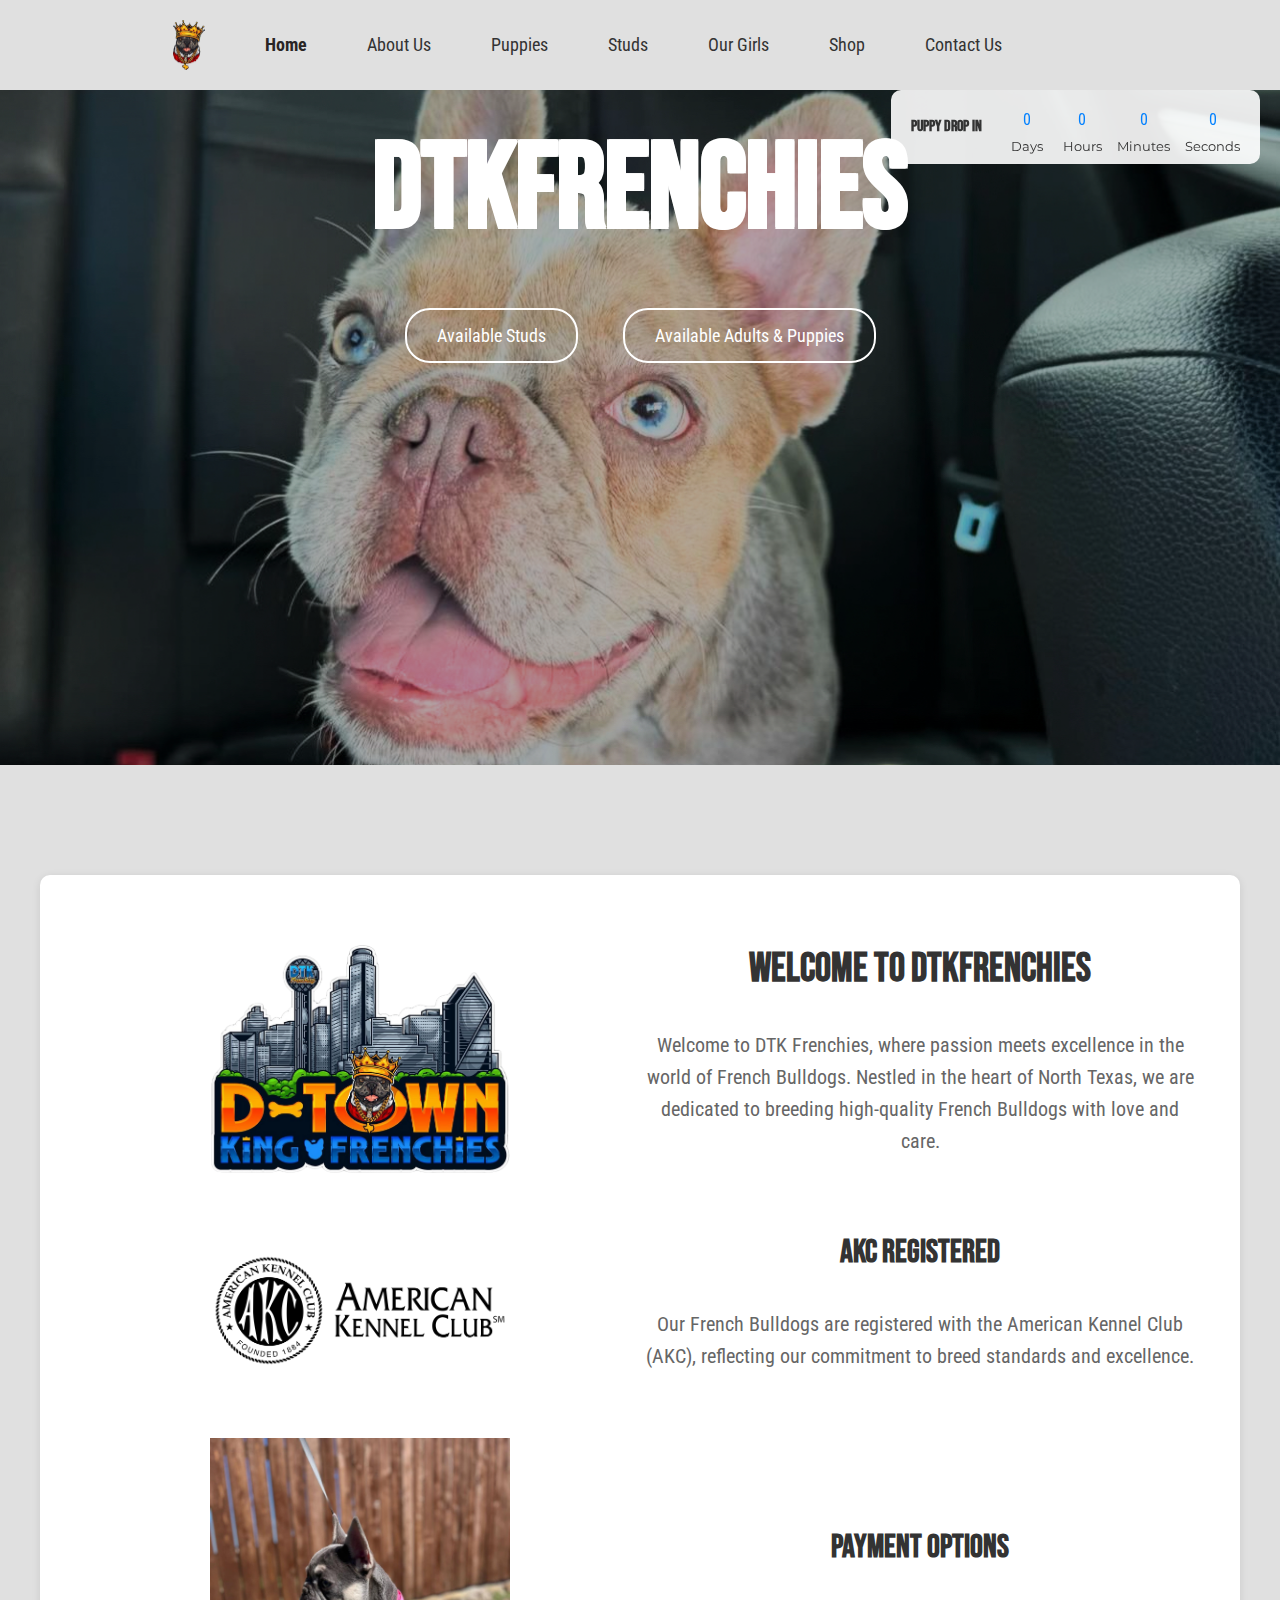
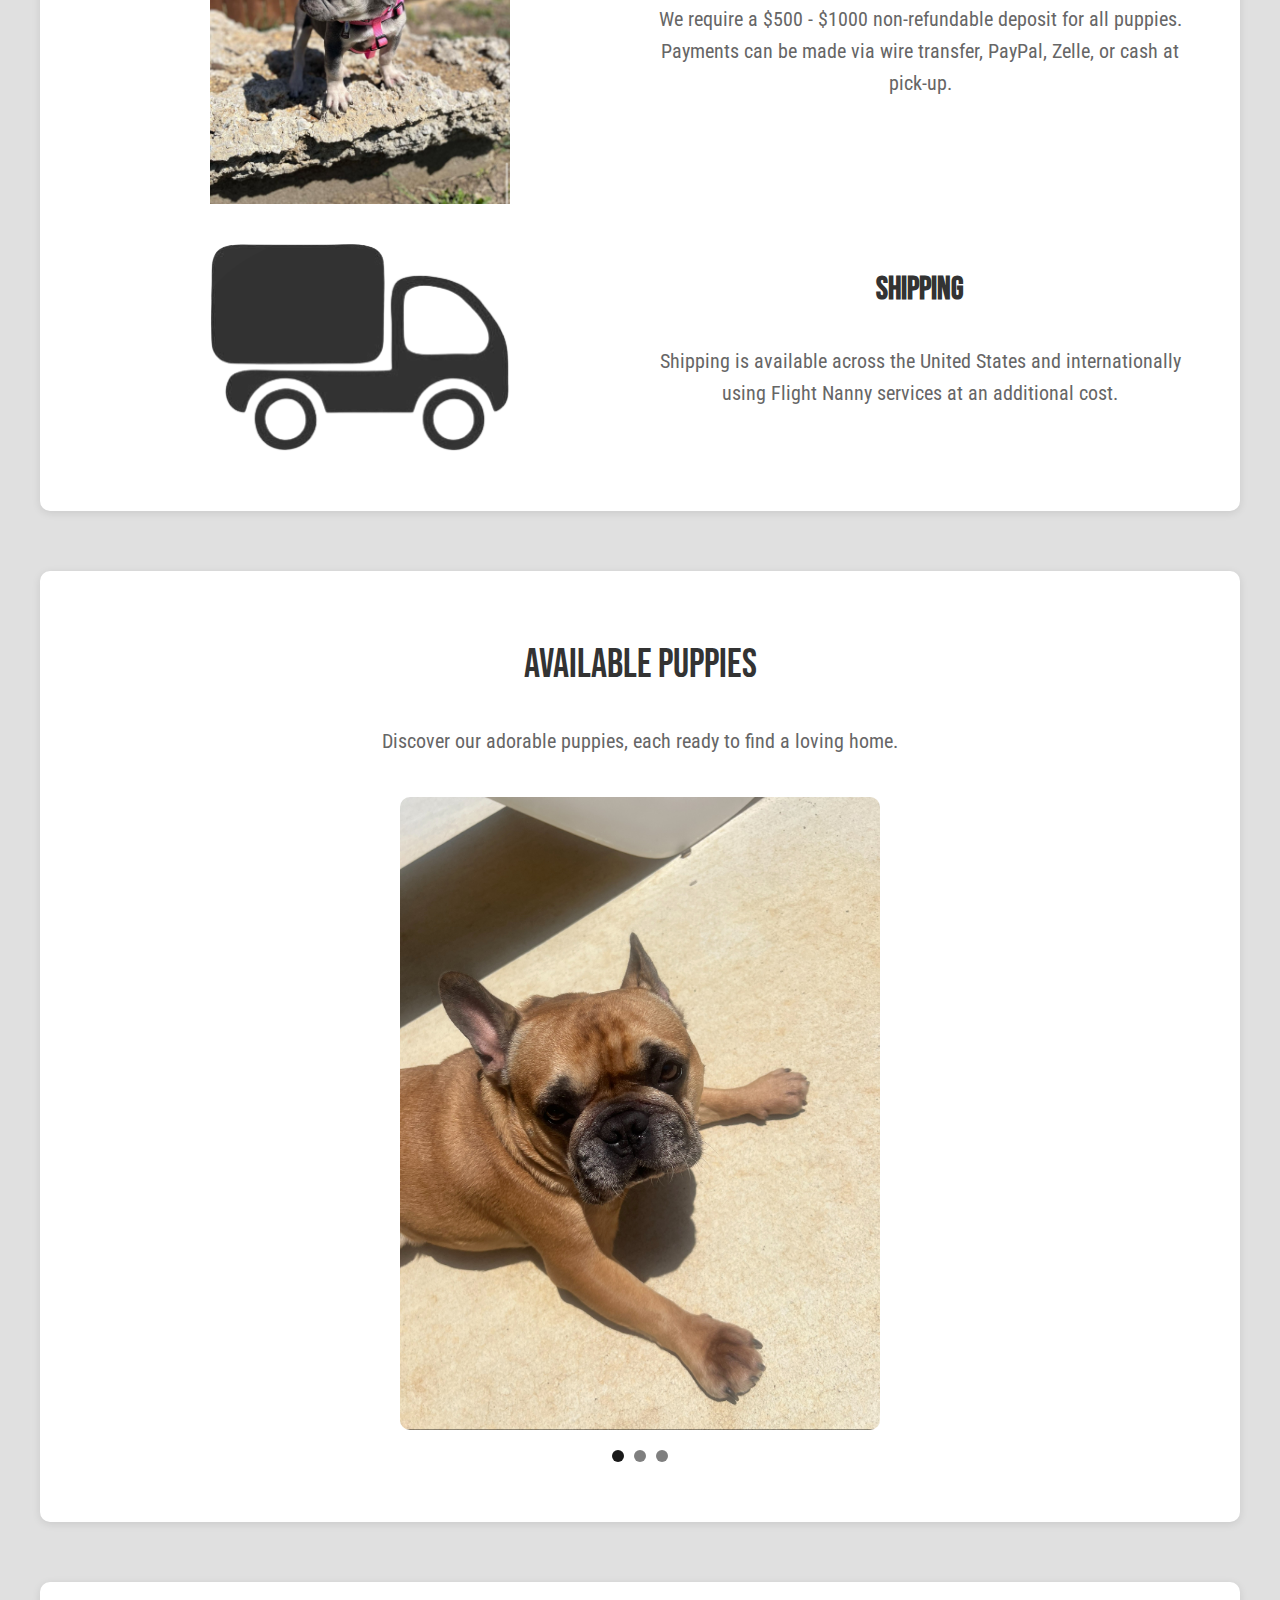
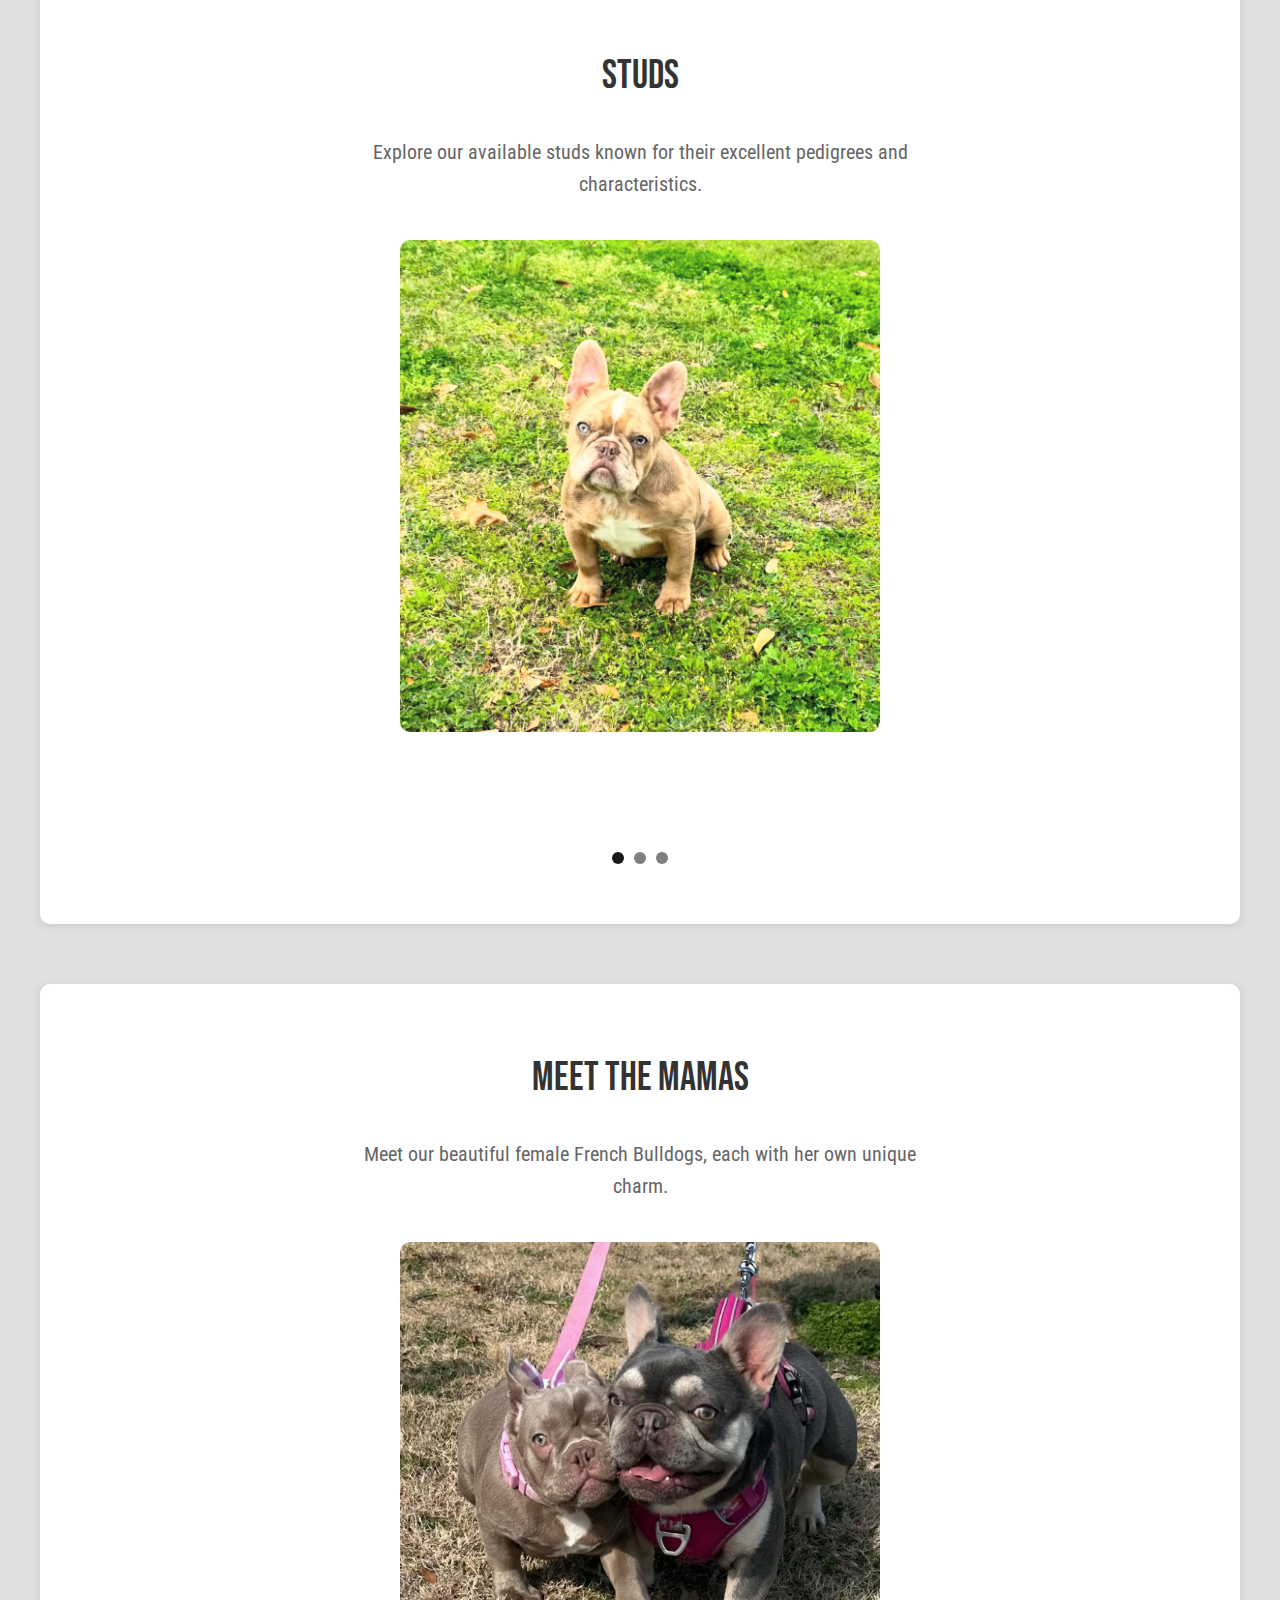
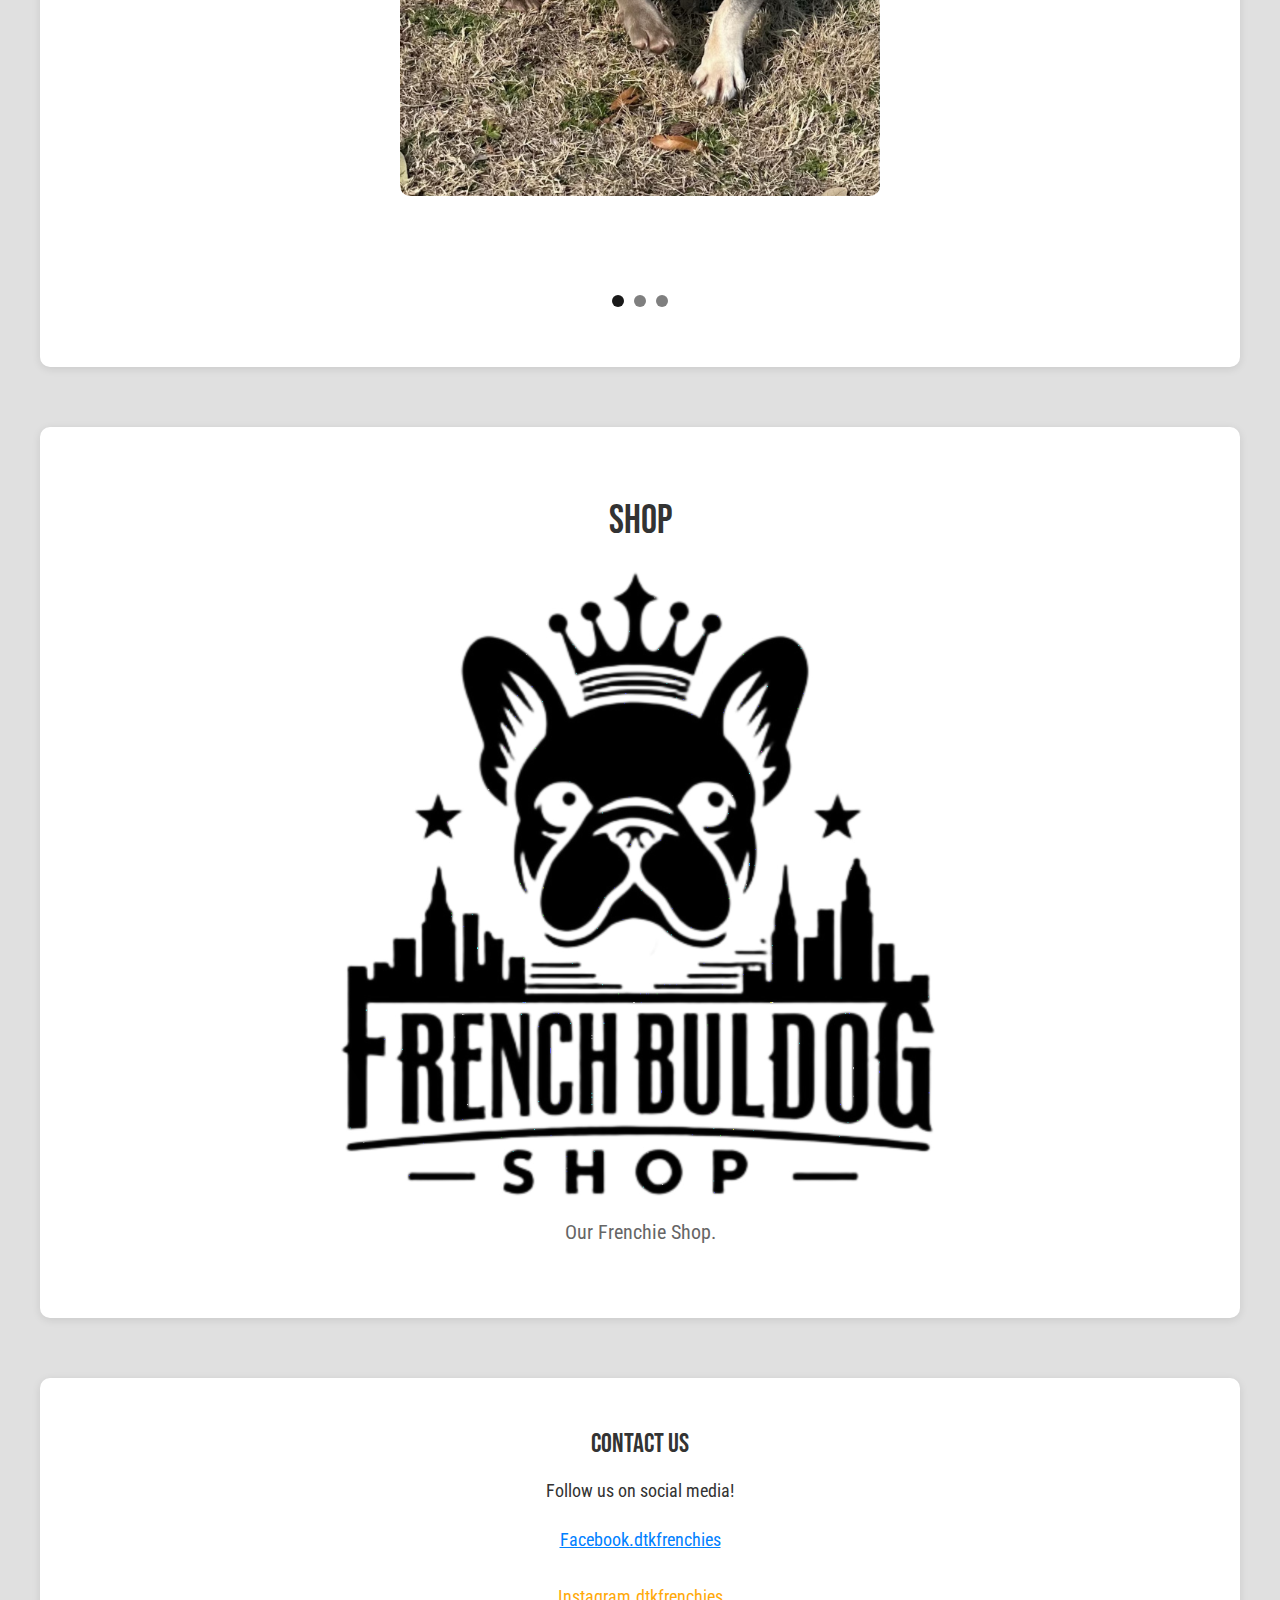
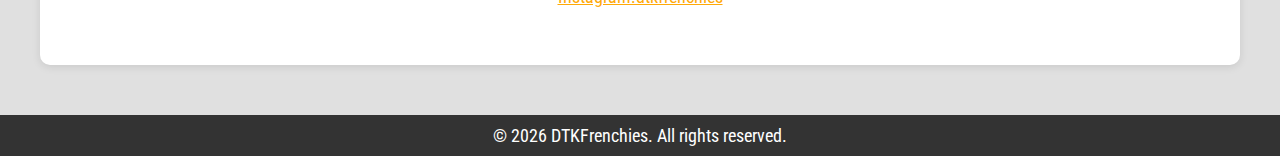
<file: index.html>
<!DOCTYPE html>
<html lang="en">
<head>
  <meta charset="UTF-8" />
  <meta name="viewport" content="width=device-width, initial-scale=1.0" />
  <title>DTKFrenchies</title>

  <!-- Fonts (faster font start) -->
  <link rel="preconnect" href="https://fonts.googleapis.com">
  <link rel="preconnect" href="https://fonts.gstatic.com" crossorigin>
  <link href="https://fonts.googleapis.com/css2?family=Bebas+Neue&family=Montserrat:wght@400;700&family=Roboto+Condensed:wght@400;700&display=swap" rel="stylesheet">

  <!-- Site CSS (BLOCKING – prevents unstyled flash) -->
  <link rel="stylesheet" href="styles.css">

  <!-- Your JS (unchanged) -->
  <script defer src="scripts.js"></script>
</head>
<body>
  <!-- Hero Section -->
  <header class="hero-section">
    <div class="overlay"></div>
    <h1 class="gradient-text">DTKFrenchies</h1>
    <div class="hero-content">
      <a href="studs.html" class="hero-button">Available Studs</a>
      <a href="puppies.html" class="hero-button">Available Adults & Puppies</a>
    </div>
  </header>

  <!-- Fixed Navbar -->
  <nav id="navbar">
    <div class="container">
      <!-- hamburger state -->
      <input type="checkbox" id="nav-toggle" class="nav-toggle" />
      <label for="nav-toggle" class="hamburger" aria-label="Toggle menu" aria-controls="primary-menu">
        <span class="line line--top"></span>
        <span class="line line--middle"></span>
        <span class="line line--bottom"></span>
      </label>

      <ul class="nav-menu" id="primary-menu">
        <li>
          <img src="navbarlogo.png" alt="DTKFrenchies Logo" class="nav-logo">
          <img src="navlogohead.png" alt="Bone Logo" class="nav-small-logo nav-logo-bone">
        </li>
        <li><a href="/index.html" id="home-link">Home</a></li>
        <li><a href="#about-us" id="about-link">About Us</a></li>
        <li><a href="/puppies.html" id="puppies-link">Puppies</a></li>
        <li><a href="/studs.html" id="studs-link">Studs</a></li>
        <li><a href="/ourgirls.html" id="girls-link">Our Girls</a></li>
        <li><a href="/shop.html" id="shop-link">Shop</a></li>
        <li><a href="/contact.html" id="contact-link">Contact Us</a></li>
        <img src="navlogobone.png" alt="Head Logo" class="nav-small-logo nav-logo-head">
      </ul>
    </div>

    <!-- Countdown -->
    <div class="navbar-countdown" id="navbar-countdown">
      <h3>Puppy Drop In</h3>
      <div class="countdown" id="navbar-countdown-timer">
        <div class="time"><span id="days-navbar">0</span><div class="label">Days</div></div>
        <div class="time"><span id="hours-navbar">0</span><div class="label">Hours</div></div>
        <div class="time"><span id="minutes-navbar">0</span><div class="label">Minutes</div></div>
        <div class="time"><span id="seconds-navbar">0</span><div class="label">Seconds</div></div>
      </div>
    </div>
  </nav>

  <main>
    <!-- About Us -->
    <section id="about-us" class="grey-background">
      <div class="container white-background section-padding">
        <div class="about-container">
          <div class="about-logo-container">
            <img src="logoclear.png" alt="DTKFrenchies Logo" class="about-logo">
          </div>
          <div class="about-content">
            <h2>Welcome to DTKFrenchies</h2>
            <p>Welcome to DTK Frenchies, where passion meets excellence in the world of French Bulldogs. Nestled in the heart of North Texas, we are dedicated to breeding high-quality French Bulldogs with love and care.</p>
          </div>
        </div>

        <div class="section-container">
          <div class="section-image">
            <img src="AKClogo.PNG" alt="AKC Logo" class="akc-logo">
          </div>
          <div class="section-content">
            <h3>AKC Registered</h3>
            <p>Our French Bulldogs are registered with the American Kennel Club (AKC), reflecting our commitment to breed standards and excellence.</p>
          </div>
        </div>

        <div class="section-container">
          <div class="section-image">
            <img src="asset1.jpg" alt="Payment Methods" class="payment-logo">
          </div>
          <div class="section-content">
            <h3>Payment Options</h3>
            <p>We require a $500 - $1000 non-refundable deposit for all puppies. Payments can be made via wire transfer, PayPal, Zelle, or cash at pick-up.</p>
          </div>
        </div>

        <div class="section-container">
          <div class="section-image">
            <img src="shipping2logo.png" alt="Shipping Logo" class="shipping-logo">
          </div>
          <div class="section-content">
            <h3>Shipping</h3>
            <p>Shipping is available across the United States and internationally using Flight Nanny services at an additional cost.</p>
          </div>
        </div>
      </div>
    </section>

    <!-- Puppies Section -->
    <section id="puppies" class="grey-background">
      <div class="container white-background section-padding">
        <div class="section-content">
          <h2><a href="puppies.html" class="heading-link">AVAILABLE PUPPIES</a></h2>
          <p>Discover our adorable puppies, each ready to find a loving home.</p>
          <div class="carousel-container">
            <div class="carousel">
              <div class="carousel-track-container">
                <ul class="carousel-track">
                  <li class="carousel-slide current-slide"><img src="cashyboy.jpg" alt="Stud 1"></li>
                  <li class="carousel-slide"><img src="cashyboy.jpg" alt="Stud 2"></li>
                  <li class="carousel-slide"><img src="cashyboy.jpg" alt="Stud 3"></li>
                </ul>
              </div>
            </div>
            <div class="carousel-nav">
              <button class="carousel-indicator current-slide"></button>
              <button class="carousel-indicator"></button>
              <button class="carousel-indicator"></button>
            </div>
          </div>
        </div>
      </div>
    </section>

    <!-- Studs Section -->
    <section id="studs" class="grey-background">
      <div class="container white-background section-padding">
        <div class="section-content">
          <h2><a href="studs.html" class="heading-link">Studs</a></h2>
          <p>Explore our available studs known for their excellent pedigrees and characteristics.</p>
          <div class="carousel-container">
            <div class="carousel">
              <div class="carousel-track-container">
                <ul class="carousel-track">
                  <li class="carousel-slide current-slide"><img src="asset2.jpg" alt="Puppy 1"></li>
                  <li class="carousel-slide"><img src="asset3.jpg" alt="Puppy 2"></li>
                  <li class="carousel-slide"><img src="assetg.jpg" alt="Puppy 3"></li>
                </ul>
              </div>
            </div>
            <div class="carousel-nav">
              <button class="carousel-indicator current-slide"></button>
              <button class="carousel-indicator"></button>
              <button class="carousel-indicator"></button>
            </div>
          </div>
        </div>
      </div>
    </section>

    <!-- Our Girls Section -->
    <section id="girldogs" class="grey-background">
      <div class="container white-background section-padding">
        <div class="section-content">
          <h2><a href="ourgirls.html" class="heading-link">Meet the Mamas</a></h2>
          <p>Meet our beautiful female French Bulldogs, each with her own unique charm.</p>
          <div class="carousel-container">
            <div class="carousel">
              <div class="carousel-track-container">
                <ul class="carousel-track">
                  <li class="carousel-slide current-slide"><img src="assetg.jpg" alt="Girl 1"></li>
                  <li class="carousel-slide"><img src="cashyboy.jpg" alt="Girl 2"></li>
                  <li class="carousel-slide"><img src="asset1.jpg" alt="Girl 3"></li>
                </ul>
              </div>
            </div>
            <div class="carousel-nav">
              <button class="carousel-indicator current-slide"></button>
              <button class="carousel-indicator"></button>
              <button class="carousel-indicator"></button>
            </div>
          </div>
        </div>
      </div>
    </section>

    <!-- Shop Section -->
    <section id="shop" class="grey-background">
      <div class="container white-background section-padding">
        <div class="section-content">
          <h2><a href="shop.html" class="heading-link">SHOP</a></h2>
          <img src="shoplogo.png" alt="Frenchies Shop" class="logo">
          <p>Our Frenchie Shop.</p>
        </div>
      </div>
    </section>

    <!-- Contact Section -->
    <section id="contact" class="grey-background">
      <div class="container white-background section-padding" style="text-align: center;">
        <h2><a href="contact.html" class="heading-link">Contact Us</a></h2>
        <p>Follow us on social media!</p>
        <a href="https://facebook.com/mario.bautista.446137" style="display: inline-block; margin: 8px; color: #0080ff;">Facebook.dtkfrenchies</a><br>
        <a href="https://instagram.com/dtkfrenchies" style="display: inline-block; margin: 8px; color: #ffa908;">Instagram.dtkfrenchies</a>
      </div>
    </section>
  </main>

  <footer>
    <p>&copy; <span id="year">2025</span> DTKFrenchies. All rights reserved.</p>
  </footer>
</body>
</html>
</file>
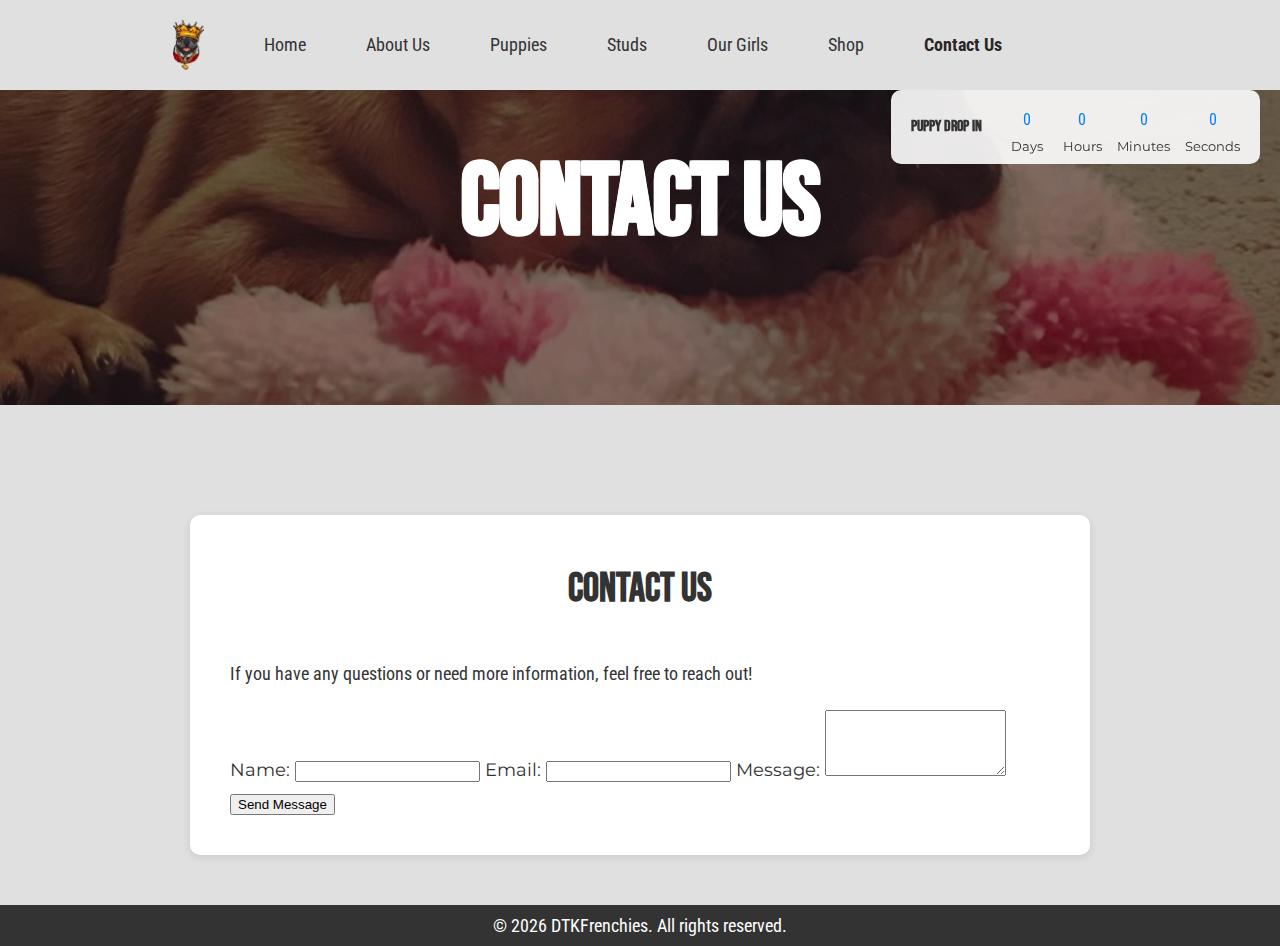
<file: contact.html>
<!DOCTYPE html>
<html lang="en">
<head>
  <meta charset="UTF-8" />
  <meta name="viewport" content="width=device-width, initial-scale=1.0"/>
  <title>Contact Us • DTKFrenchies</title>

  <!-- Fonts -->
  <link rel="preconnect" href="https://fonts.googleapis.com">
  <link rel="preconnect" href="https://fonts.gstatic.com" crossorigin>
  <link href="https://fonts.googleapis.com/css2?family=Bebas+Neue&family=Montserrat:wght@400;700&family=Roboto+Condensed:wght@400;700&display=swap" rel="stylesheet">

  <!-- Site CSS (BLOCKING) -->
  <link rel="stylesheet" href="styles.css" />

  <!-- JS -->
  <script defer src="scripts.js"></script>
</head>
<body>
  <!-- Hero -->
  <header class="puppy-hero-section">
    <div class="puppy-overlay"></div>
    <h1 class="puppy-gradient-text">Contact Us</h1>
  </header>

  <!-- Fixed Navbar -->
  <nav id="navbar">
    <div class="container">
      <input type="checkbox" id="nav-toggle" class="nav-toggle" />
      <label for="nav-toggle" class="hamburger" aria-label="Toggle menu" aria-controls="primary-menu">
        <span class="line line--top"></span>
        <span class="line line--middle"></span>
        <span class="line line--bottom"></span>
      </label>

      <ul class="nav-menu" id="primary-menu">
        <li>
          <img src="navbarlogo.png" alt="DTKFrenchies Logo" class="nav-logo">
          <img src="navlogohead.png" alt="Bone Logo" class="nav-small-logo nav-logo-bone">
        </li>
        <li><a href="/index.html" id="home-link">Home</a></li>
        <li><a href="/index.html#about-us" id="about-link">About Us</a></li>
        <li><a href="/puppies.html" id="puppies-link">Puppies</a></li>
        <li><a href="/studs.html" id="studs-link">Studs</a></li>
        <li><a href="/ourgirls.html" id="girls-link">Our Girls</a></li>
        <li><a href="/shop.html" id="shop-link">Shop</a></li>
        <li><a href="/contact.html" id="contact-link">Contact Us</a></li>
        <img src="navlogobone.png" alt="Head Logo" class="nav-small-logo nav-logo-head">
      </ul>
    </div>

    <!-- Countdown -->
    <div class="navbar-countdown" id="navbar-countdown">
      <h3>Puppy Drop In</h3>
      <div class="countdown" id="navbar-countdown-timer">
        <div class="time">
          <span id="days-navbar">0</span>
          <div class="label">Days</div>
        </div>
        <div class="time">
          <span id="hours-navbar">0</span>
          <div class="label">Hours</div>
        </div>
        <div class="time">
          <span id="minutes-navbar">0</span>
          <div class="label">Minutes</div>
        </div>
        <div class="time">
          <span id="seconds-navbar">0</span>
          <div class="label">Seconds</div>
        </div>
      </div>
    </div>
  </nav>

  <!-- Page Content -->
  <main>
    <section id="contact-section" class="grey-background">
      <div class="container white-background section-padding" style="max-width: 900px;">
        <h2 class="available-heading">Contact Us</h2>
        <p>If you have any questions or need more information, feel free to reach out!</p>

        <form id="contact-form" method="post" action="contact-form-handler.php" style="margin-top: 16px;">
          <label for="name">Name:</label>
          <input type="text" id="name" name="name" required>

          <label for="email">Email:</label>
          <input type="email" id="email" name="email" required>

          <label for="message">Message:</label>
          <textarea id="message" name="message" rows="4" required></textarea>

          <!-- reCAPTCHA placeholder -->
          <div class="g-recaptcha" data-sitekey="your-site-key"></div>

          <button type="submit" style="margin-top: 12px;">Send Message</button>
        </form>
      </div>
    </section>
  </main>

  <!-- Footer -->
  <footer>
    <p>&copy; <span id="year">2025</span> DTKFrenchies. All rights reserved.</p>
  </footer>
</body>
</html>
</file>
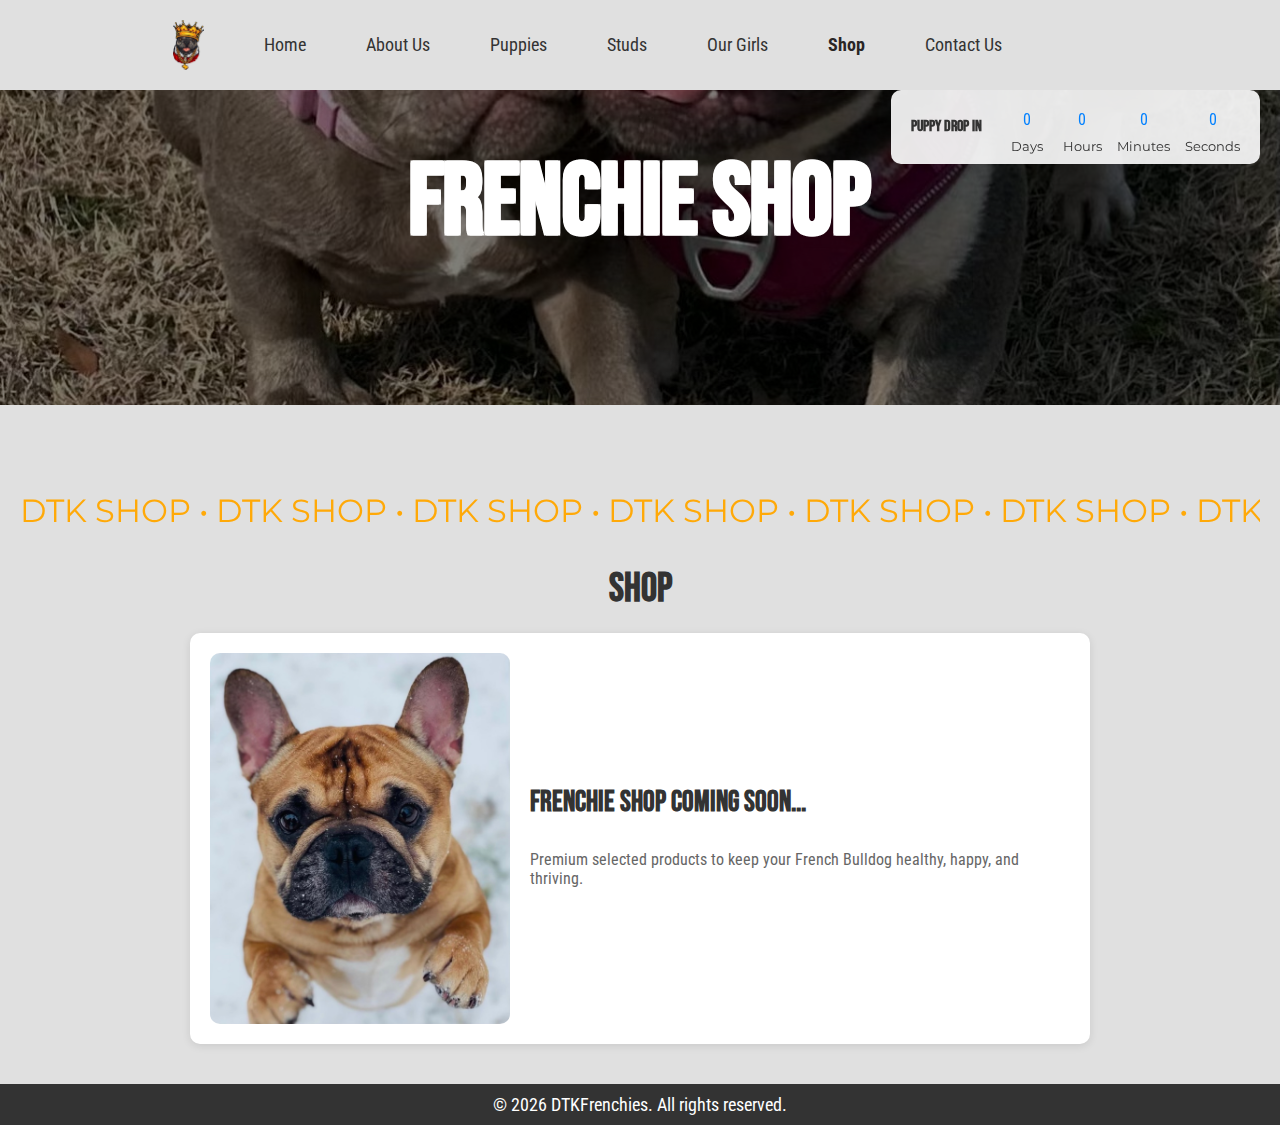
<file: shop.html>
<!DOCTYPE html>
<html lang="en">
<head>
  <meta charset="UTF-8"/>
  <meta name="viewport" content="width=device-width, initial-scale=1.0"/>
  <title>Shop</title>

  <!-- Fonts -->
  <link rel="preconnect" href="https://fonts.googleapis.com">
  <link rel="preconnect" href="https://fonts.gstatic.com" crossorigin>
  <link href="https://fonts.googleapis.com/css2?family=Bebas+Neue&family=Montserrat:wght@400;700&family=Roboto+Condensed:wght@400;700&display=swap" rel="stylesheet">

  <!-- Site CSS (BLOCKING) -->
  <link rel="stylesheet" href="styles.css">

  <!-- Page-only: keep cards narrow like Puppies -->
  <style>
    .list-page .available-heading,
    .list-page .puppy-card { max-width: 900px; margin: 20px auto; }
    .list-page .available-heading { margin: 30px auto 10px; padding: 0 16px; }
    .puppy-card { box-sizing: border-box; }
    .puppy-card .puppy-image { width: 100%; height: auto; display: block; }
  </style>

  <!-- JS -->
  <script defer src="scripts.js"></script>
</head>
<body>
  <!-- Hero -->
  <header class="shop-hero-section">
    <div class="girls-overlay"></div>
    <h1 class="shop-gradient-text"> FRENCHIE SHOP</h1>
  </header>

  <!-- Fixed Navbar -->
  <nav id="navbar">
    <div class="container">
      <input type="checkbox" id="nav-toggle" class="nav-toggle" />
      <label for="nav-toggle" class="hamburger" aria-label="Toggle menu" aria-controls="primary-menu">
        <span class="line line--top"></span>
        <span class="line line--middle"></span>
        <span class="line line--bottom"></span>
      </label>

      <ul class="nav-menu" id="primary-menu">
        <li>
          <img src="navbarlogo.png" alt="DTKFrenchies Logo" class="nav-logo">
          <img src="navlogohead.png" alt="Bone Logo" class="nav-small-logo nav-logo-bone">
        </li>
        <li><a href="/index.html" id="home-link">Home</a></li>
        <li><a href="/index.html#about-us" id="about-link">About Us</a></li>
        <li><a href="/puppies.html" id="puppies-link">Puppies</a></li>
        <li><a href="/studs.html" id="studs-link">Studs</a></li>
        <li><a href="/ourgirls.html" id="girls-link">Our Girls</a></li>
        <li><a href="/shop.html" id="shop-link">Shop</a></li>
        <li><a href="/contact.html" id="contact-link">Contact Us</a></li>
        <img src="navlogobone.png" alt="Head Logo" class="nav-small-logo nav-logo-head">
      </ul>
    </div>

    <div class="navbar-countdown" id="navbar-countdown">
      <h3>Puppy Drop In</h3>
      <div class="countdown" id="navbar-countdown-timer">
        <div class="time"><span id="days-navbar">0</span><div class="label">Days</div></div>
        <div class="time"><span id="hours-navbar">0</span><div class="label">Hours</div></div>
        <div class="time"><span id="minutes-navbar">0</span><div class="label">Minutes</div></div>
        <div class="time"><span id="seconds-navbar">0</span><div class="label">Seconds</div></div>
      </div>
    </div>
  </nav>

  <main class="list-page">
    <!-- Marquee -->
    <div class="scrolling-text-container">
      <div class="scrolling-text-wrapper">
        <div class="scrolling-text">
          DTK SHOP • DTK SHOP • DTK SHOP • DTK SHOP • DTK SHOP • DTK SHOP • DTK SHOP • DTK SHOP • DTK SHOP • DTK SHOP • DTK SHOP • DTK SHOP •
        </div>
        <div class="scrolling-text">
          DTK SHOP • DTK SHOP • DTK SHOP • DTK SHOP • DTK SHOP • DTK SHOP • DTK SHOP • DTK SHOP • DTK SHOP • DTK SHOP • DTK SHOP • DTK SHOP •
        </div>
      </div>
    </div>

    <h2 class="available-heading">SHOP</h2>

    <!-- Cards -->
    <div class="puppy-card">
      <img src="puppybannerp.jpg" alt="Frenchie Kennels" class="puppy-image">
      <div class="puppy-info">
        <h3>Frenchie Shop Coming Soon...</h3>
        <p>Premium selected products to keep your French Bulldog healthy, happy, and thriving.</p>
      </div>
    </div>
  </main>

  <footer>
    <p>&copy; <span id="year">2025</span> DTKFrenchies. All rights reserved.</p>
  </footer>
</body>
</html>
</file>
<file: styles.css>
/**********************************************/
/*  0) RESET + iPHONE SAFE-AREA               */
/**********************************************/
*,
*::before,
*::after { box-sizing: border-box; }

html, body {
  max-width: 100%;
  overflow-x: hidden;               /* kill subtle side-scroll on mobile */
}

@supports (padding: env(safe-area-inset-top)) {
  body {
    padding-left: env(safe-area-inset-left);
    padding-right: env(safe-area-inset-right);
  }
}

/**********************************************/
/*  1) GLOBAL & BASE STYLES                   */
/**********************************************/

/* Apply new fonts and basic resets */
body {
    font-family: 'Montserrat', sans-serif;
    margin: 0;
    padding: 0;
    background-color: #e0e0e0;
    color: #333;
}

h1, h2, h3, h4, h5, h6 {
    font-family: 'Bebas Neue', sans-serif;
    font-weight: 700;
    margin: 0;
    padding: 10px 0;
    color: #333;
}

p, a, li, span {
    font-family: 'Roboto Condensed', sans-serif;
    font-weight: 400;
    margin: 0;
    padding: 10px 0;
    color: #333;
}

.heading-link {
    text-decoration: none;
    color: inherit;
    font-family: inherit;
}


/**********************************************/
/*  2) TYPOGRAPHY & UTILITY CLASSES           */
/**********************************************/

/* Gradient text styles */
.gradient-text {
    font-size: 100px;
    font-weight: 700;
    background: linear-gradient(90deg, #ffa908, #ff7403de, blue);
    -webkit-background-clip: text;
    background-clip: text;
    -webkit-text-fill-color: transparent;
    text-align: center;
    margin: 130px 0 20px 0;
    position: relative;
    z-index: 2;
    text-shadow:
        -1px -1px 0 #fff,
        1px -1px 0 #fff,
        -1px 1px 0 #fff,
        1px 1px 0 #fff;
}

/* Common background sections */
.grey-background {
    background-color: #e0e0e0;
    padding: 30px 0;
}

.white-background {
    background-color: #fff;
    box-shadow: 0 2px 8px rgba(0, 0, 0, 0.1);
    border-radius: 10px;
    padding: 20px;
    margin-bottom: 30px;
    max-width: 1200px;
    margin: 0 auto;
}

.section-padding {
    padding: 40px;
}


/**********************************************/
/*  3) NAVIGATION STYLES                      */
/**********************************************/

nav {
    background: #e0e0e0;
    color: #333;
    width: 100%;
    z-index: 1000;
    transition: top 0.3s, padding 0.3s;
    position: fixed;
    top: 0;
    padding: 10px 0;
    display: flex;
    justify-content: center;
    align-items: center;
}

nav.shrink {
    padding: 1px 0; /* Adjust padding as needed */
    background-color: #e0e0e0; /* Ensure background color doesn't change */
}

nav .container {
    display: flex;
    justify-content: space-between;
    align-items: center;
    width: 100%;
    max-width: 1200px;
    padding: 0 20px;
}

/* Logos in Nav */
nav .nav-logo {
    max-height: 50px;
    margin-right: 10px;
    transition: opacity 0.3s, transform 0.3s;
}

nav .nav-small-logo {
    max-height: 30px;
    margin: 0 5px;
    opacity: 0;
    transition: opacity 0.3s;
}

nav.shrink .nav-logo {
    opacity: 0;
}

nav.shrink .nav-small-logo {
    opacity: 1;
}

nav .nav-small-logo.nav-logo-bone {
    order: -1;
    margin-right: -31px;
}

/* Menu toggle (mobile) */
nav .menu-toggle {
    display: none;
    font-size: 30px;
    color: #333;
    cursor: pointer;
}

/* Nav Menu Items */
nav .nav-menu {
    list-style: none;
    margin: 0;
    padding: 0;
    display: flex;
    justify-content: center;
    align-items: center;
    flex: 1;
    gap: 20px;
    text-align: center;
}

nav .nav-menu li {
    margin: 0 10px;
    display: flex;
    align-items: center;
    position: relative;
}

nav .nav-menu li a {
    color: #333;
    text-decoration: none;
    padding: 5px 10px;
    transition: color 0.3s;
    position: relative; /* Required for underline */
}

/* Add styles for the active page */
nav .nav-menu li a.active {
    font-weight: bold;
    color: #292525; 
}

/* Underline effect on hover */
nav .nav-menu li a::after {
    content: '';
    position: absolute;
    left: 50%; /* Center the underline */
    bottom: 0;
    transform: translateX(-50%);
    width: 0;
    height: 2px;
    background-color: transparent;
    transition: width 0.3s, background-color 0.3s;
}

nav .nav-menu li a:hover::after {
    width: 100%;
    background-color: inherit; 
}

nav .nav-menu li a:hover {
    color: #fff; 
}

/* Blue highlight for items 1-5 */
nav .nav-menu li:nth-child(1) a:hover::after,
nav .nav-menu li:nth-child(2) a:hover::after,
nav .nav-menu li:nth-child(3) a:hover::after,
nav .nav-menu li:nth-child(4) a:hover::after,
nav .nav-menu li:nth-child(5) a:hover::after {
    background-color: blue;
}

/* Orange highlight for items 6-8 */
nav .nav-menu li:nth-child(6) a:hover::after,
nav .nav-menu li:nth-child(7) a:hover::after,
nav .nav-menu li:nth-child(8) a:hover::after {
    background-color: orange;
}

/* Additional styling for nav-logo positioning and visibility */
nav .nav-menu li img.nav-logo {
    opacity: 1;
    transition: opacity 0.3s;
}

nav.shrink .nav-menu li img.nav-logo {
    opacity: 0; /* Hide the main logo on scroll */
}

nav .nav-menu li img.nav-logo-head {
    opacity: 0;
    transition: opacity 0.3s;
}

nav.shrink .nav-menu li img.nav-logo-head {
    opacity: 1; /* Show the head logo on scroll */
}

/* Adjust underline for first item ("Home") if needed */
nav .nav-menu li:nth-child(1) a::after {
    bottom: -2px;
}


/**********************************************/
/*  4) HERO SECTIONS (MAIN, PUPPIES, STUDS,   */
/*     GIRLS, SHOP, ETC.)                     */
/**********************************************/

/* Main Hero */
.hero-section {
    background-image: url('asset3.jpg');
    background-repeat: no-repeat;
    background-size: cover;
    background-position: center;
    color: #fff;
    text-align: center;
    padding: 100px 20px;
    position: relative;
    height: 85vh;
}

.hero-section .overlay {
    position: absolute;
    top: 0;
    left: 0;
    right: 0;
    bottom: 0;
    background: rgba(0, 0, 0, 0.3);
    z-index: 1;
}

.hero-content {
    max-width: 600px;
    margin: 0 auto;
    position: relative;
    z-index: 2;
}

.hero-button {
    display: inline-block;
    margin: 20px;
    padding: 15px 30px;
    background: transparent;
    color: #fff;
    text-decoration: none;
    border: 2px solid #fff;
    border-radius: 25px;
    font-size: 18px;
    transition: all 0.3s ease;
}
.hero-button:hover {
    background: #fff;
    color: #000;
}

/* Puppies Hero */
.puppy-hero-section {
    background-image: url('puppybanner2p.jpg');
    background-repeat: no-repeat;
    background-size: cover;
    background-position: center;
    color: #fff;
    text-align: center;
    height: 45vh;
    display: flex;
    align-items: center;
    justify-content: center;
    position: relative;
}

.puppy-hero-section .puppy-overlay {
    position: absolute;
    top: 0;
    left: 0;
    right: 0;
    bottom: 0;
    background: rgba(0, 0, 0, 0.5);
    z-index: 1;
}

.puppy-hero-section h1.puppy-gradient-text {
    z-index: 2;
    font-size: 100px;
    color: #fff;
    text-shadow:
        -1px -1px 0 #fff,
        1px -1px 0 #fff,
        -1px 1px 0 #fff,
        1px 1px 0 #fff;
}

/* Studs Hero */
.stud-hero-section {
    background-image: url('cashyboy\\ 2.jpg');
    background-repeat: no-repeat;
    background-size: cover;
    background-position: center;
    color: #fff;
    text-align: center;
    height: 45vh;
    display: flex;
    align-items: center;
    justify-content: center;
    position: relative;
}

.stud-hero-section .stud-overlay {
    position: absolute;
    top: 0;
    left: 0;
    right: 0;
    bottom: 0;
    background: rgba(0, 0, 0, 0.5);
    z-index: 1;
}

.stud-hero-section h1.stud-gradient-text {
    z-index: 2;
    font-size: 100px;
    color: #fff;
    text-shadow:
        -1px -1px 0 #fff,
        1px -1px 0 #fff,
        -1px 1px 0 #fff,
        1px 1px 0 #fff;
}

/* Girls Hero */
.girls-hero-section {
    background-image: url('asset2.jpg');
    background-repeat: no-repeat;
    background-size: cover;
    background-position: center;
    color: #fff;
    text-align: center;
    height: 45vh;
    display: flex;
    align-items: center;
    justify-content: center;
    position: relative;
}

.girls-hero-section .girls-overlay {
    position: absolute;
    top: 0;
    left: 0;
    right: 0;
    bottom: 0;
    background: rgba(0, 0, 0, 0.5);
    z-index: 1;
}

.girls-hero-section h1.girls-gradient-text {
    z-index: 2;
    font-size: 100px;
    color: #fff;
    text-shadow:
        -1px -1px 0 #fff,
        1px -1px 0 #fff,
        -1px 1px 0 #fff,
        1px 1px 0 #fff;
}

/* Shop Hero */
.shop-hero-section {
    background-image: url('assetg.jpg');
    background-repeat: no-repeat;
    background-size: cover;
    background-position: center;
    color: #fff;
    text-align: center;
    height: 45vh;
    display: flex;
    align-items: center;
    justify-content: center;
    position: relative;
}

.shop-hero-section .girls-overlay {
    position: absolute;
    top: 0;
    left: 0;
    right: 0;
    bottom: 0;
    background: rgba(0, 0, 0, 0.5);
    z-index: 1;
}

.shop-hero-section h1.shop-gradient-text {
    z-index: 2;
    font-size: 100px;
    color: #fff;
    text-shadow:
        -1px -1px 0 #fff,
        1px -1px 0 #fff,
        -1px 1px 0 #fff,
        1px 1px 0 #fff;
}


/**********************************************/
/*  5) COUNTDOWN TIMERS                       */
/**********************************************/

/* ------------------------------------------ */
/* A) NAVBAR COUNTDOWN (Light Background)     */
/* ------------------------------------------ */

.nav .container {
    position: relative;
    display: flex;
    justify-content: space-between;
    align-items: center;
    width: 100%;
    max-width: 1400px;
    margin: 0 auto;
    padding: 0 20px;
}

.nav-menu {
    display: flex;
    list-style: none;
    margin: 0;
    padding: 0;
    flex: 1;
    justify-content: center;
    position: relative;
}

.navbar-countdown {
    position: absolute;
    top: 100%;
    right: 20px;
    margin-top: 8px;
    display: flex;
    align-items: center;
    gap: 10px;
    color: #333;
    font-size: 14px;
    z-index: 1000;
    background: rgba(255, 255, 255, 0.9);
    padding: 10px 20px;
    border-radius: 10px;
    white-space: nowrap;
  }
  
  .navbar-countdown h3 {
    font-size: 1rem;
    margin-right: 15px;
  }
  
  .navbar-countdown .countdown {
    display: flex;
    align-items: center;
    gap: 15px;
  }
  
  .navbar-countdown .countdown .time {
    display: flex;
    flex-direction: column;
    align-items: center;
    min-width: 40px;
  }
  
  .navbar-countdown .countdown .time span {
    font-size: 1rem;
    color: #0080ff;
  }
  
  .navbar-countdown .countdown .time .label {
    font-size: 0.8rem;
    color: #333;
  }
  
  /* Medium screen tweaks */
  @media (max-width: 1024px) {
    .navbar-countdown {
      padding: 8px 15px;
    }
  
    .navbar-countdown h3 {
      font-size: 0.9rem;
      margin-right: 10px;
    }
  
    .navbar-countdown .countdown {
      gap: 10px;
    }
  
    .navbar-countdown .countdown .time span {
      font-size: 0.9rem;
    }
  }
  
  /* Mobile view - inside menu */
  @media (max-width: 768px) {
    .navbar-countdown {
      position: static;
      display: flex;
      flex-direction: column;
      align-items: center;
      margin: 20px auto 0;
      width: 90%;
      background: rgba(255, 255, 255, 0.9);
      padding: 15px;
      border-radius: 10px;
    }
  
    nav .menu-toggle {
      position: fixed;
      top: 20px;
      left: 50%;
      transform: translateX(-50%);
      z-index: 1001;
    }
  
    .nav-menu {
      flex-direction: column;
      padding-top: 60px;
      align-items: center;
    }
  }
  
/* ------------------------------------------ */
/* D) PUPPY PAGE COUNTDOWN (MIDDLE TIMER)     */
/* ------------------------------------------ */
.middle-timer {
    display: flex;
    justify-content: center;
    align-items: center;
    padding: 20px 0;
    background: #f0f0f0;
    border-radius: 10px;
    margin-bottom: 20px;
    margin-top: -14px;
}

.puppy-page-countdown {
    text-align: center;
}

.puppy-page-countdown h3 {
    font-size: 2rem;
    margin-bottom: 10px;
    color: #333;
}

.puppy-page-countdown .countdown {
    display: flex;
    gap: 20px;
    justify-content: center;
}

.puppy-page-countdown .countdown .time {
    display: flex;
    flex-direction: column;
    align-items: center;
}

.puppy-page-countdown .countdown .time span {
    font-size: 2rem;
    color: #0080ff;
}

.puppy-page-countdown .countdown .time .label {
    font-size: 1rem;
    color: #333;
}

/**********************************************/
/*  7) SECTION & LAYOUT STYLES               */
/**********************************************/

main {
    padding: 20px;
    margin-top: 60px;
}

/* Section container styles */
.about-container, .section-container, .shop-container {
    display: flex;
    align-items: center;
    justify-content: center;
    flex-wrap: wrap;
    text-align: center;
    margin: 0 auto;
}

.about-logo-container, .section-image {
    flex: 1;
    display: flex;
    justify-content: center;
    align-items: center;
}

.about-logo, .akc-logo, .payment-logo, .shipping-logo {
    max-width: 300px;
    width: 100%;
    height: auto;
    margin: 20px;
}

/* Section content styles */
.about-content, .section-content {
    flex: 1;
    max-width: 600px;
    text-align: center;
    margin: 20px auto;
}

.about-content h2, .section-content h2 {
    font-size: 2.5rem;
    color: #333;
    margin-bottom: 1rem;
}

.section-content h3 {
    font-size: 2rem;
    color: #333;
    margin-bottom: 1rem;
}

.about-content p, .section-content p {
    font-size: 1.25rem;
    color: #666;
    line-height: 1.6;
    margin-bottom: 1rem;
}


/**********************************************/
/*  8) CAROUSEL STYLES                        */
/**********************************************/

.carousel-container {
    display: flex;
    flex-direction: column;
    align-items: center;
    position: relative;
    max-width: 600px;
    margin: 20px auto;
    overflow: hidden;
    width: 100%;
}

.carousel {
    display: flex;
    align-items: center;
    width: 100%;
}

.carousel-track-container {
    overflow: hidden;
    width: 100%;
}

.carousel-track {
    display: flex;
    transition: transform 0.5s ease;
    padding: 0;
    margin: 0;
    list-style: none;
}

.carousel-slide {
    min-width: 100%;
    box-sizing: border-box;
}

.carousel-slide img {
    width: 100%;
    height: auto;
    display: block;
    border-radius: 10px;
}

.carousel-nav {
    display: flex;
    justify-content: center;
    margin-top: 10px;
}

.carousel-indicator {
    width: 12px;
    height: 12px;
    background-color: rgba(0, 0, 0, 0.5);
    border-radius: 50%;
    margin: 0 5px;
    border: none;
    cursor: pointer;
    transition: background-color 0.3s;
}

.carousel-indicator.current-slide {
    background-color: rgba(0, 0, 0, 0.9);
}


/**********************************************/
/*  9) SCROLLING TEXT                          */
/**********************************************/

.scrolling-text-container {
    width: 100%;
    overflow: hidden;
    background: #e0e0e0;
    position: relative;
    height: 50px;
    display: flex;
    align-items: center;
}

.scrolling-text-wrapper {
    display: flex;
    white-space: nowrap;
}

.scrolling-text {
    display: inline-block;
    font-size: 2rem;
    color: #ffa908;
    animation: scroll-left 10s linear infinite;
}


/**********************************************/
/* 10) SPECIFIC PAGE CONTENT (e.g. Puppies)   */
/**********************************************/

.available-heading {
    font-size: 2.5rem;
    margin-bottom: 30px;
    font-family: 'Bebas Neue', sans-serif;
    color: #333;
    text-align: center;
}

/* Puppy List Section */
.puppy-list {
    padding: 25px 20px;
    max-width: 1200px;
    margin: 0 auto;
    text-align: center;
}

.puppy-list h2 {
    font-size: 2.5rem;
    margin-bottom: 30px;
    font-family: 'Bebas Neue', sans-serif;
    color: #333;
}

.puppy-card {
    display: flex;
    align-items: center;
    justify-content: center;
    background: #fff;
    margin: 20px 0;
    padding: 20px;
    border-radius: 10px;
    box-shadow: 0 2px 8px rgba(0, 0, 0, 0.1);
    overflow: hidden;
}

.puppy-image {
    flex: 1;
    max-width: 300px;
    height: auto;
    border-radius: 10px;
}

.puppy-info {
    flex: 2;
    padding: 20px;
    text-align: left;
}

.puppy-info h3 {
    font-size: 1.8rem;
    color: #333;
    margin-bottom: 10px;
}

.puppy-info p {
    font-size: 1rem;
    color: #666;
    margin: 5px 0;
}


/**********************************************/
/* 11) SHOP CONTAINER                          */
/**********************************************/

.shop-container {
    text-align: center;
}

.logo {
    max-width: 100%;
    height: auto;
    cursor: pointer;
}


/* === Footer colors (force white text/links) === */
footer {
    background: #333;          /* keep your dark footer background */
    color: #fff !important;    /* make default footer text white */
    text-align: center;
  }
  
  footer p,
  footer a,
  footer span,
  footer li {
    color: #fff !important;    /* override global #333 */
  }
  
  footer a:hover {
    opacity: 0.85;
    text-decoration: underline;
  }


/**********************************************/
/* 13) KEYFRAME ANIMATIONS                    */
/**********************************************/

@keyframes scroll-left {
    0% {
        transform: translateX(0%);
    }
    100% {
        transform: translateX(-100%);
    }
}


/**********************************************/
/* 14) RESPONSIVE MEDIA QUERIES               */
/**********************************************/

/* Mobile Devices (max-width: 767px) */
@media only screen and (max-width: 767px) {
    body {
        font-size: 14px;
    }

    .hero-section {
        height: 70vh;
        padding: 50px 10px;
    }

    .hero-button {
        padding: 10px 20px;
        font-size: 14px;
        margin: 10px;
    }

    /* Hide main nav menu on mobile by default */
    nav .nav-menu {
        display: none;
        flex-direction: column;
    }

    nav .menu-toggle {
        display: block; /* Show toggle menu icon */
    }

    nav .nav-menu.show {
        display: flex; /* Show menu when toggled */
    }

    .puppy-card {
        flex-direction: column;
        padding: 10px;
    }

    .puppy-image {
        width: 90%;
        margin: 0 auto;
    }

    .carousel-container {
        max-width: 100%;
    }
}

/* Tablet Devices (768px to 1023px) */
@media only screen and (min-width: 768px) and (max-width: 1023px) {
    body {
        font-size: 16px;
    }

    .hero-section {
        height: 75vh;
    }

    .hero-button {
        padding: 15px 25px;
        font-size: 16px;
    }

    .puppy-card {
        flex-direction: row;
        text-align: left;
        padding: 15px;
    }

    .puppy-image {
        width: 50%;
    }

    .carousel-container {
        max-width: 90%;
    }
}

/* Laptop Devices (1024px to 1439px) */
@media only screen and (min-width: 1024px) and (max-width: 1439px) {
    body {
        font-size: 18px;
    }

    .hero-section {
        height: 85vh;
    }

    .puppy-card {
        padding: 20px;
    }

    .carousel-container {
        max-width: 80%;
    }
}

/* Larger Screens (1440px and above) */
@media only screen and (min-width: 1440px) {
    body {
        font-size: 20px;
    }

    .hero-section {
        height: 90vh;
    }

    .puppy-card {
        padding: 30px;
    }

    .carousel-container {
        max-width: 70%;
    }
}
/* ===== Fit the big DTKFRENCHIES title like the buttons ===== */

/* === Bigger—but still fits—DTKFRENCHIES title === */
.hero-section {
    /* existing background */
    background-image: url('asset3.jpg');
    background-repeat: no-repeat;
    background-size: cover;
    background-position: center;
  
    color: #fff;
    text-align: center;
  
    position: relative;
    min-height: 85vh;                 /* keep a tall hero */
    display: flex;                    /* lay out children vertically */
    flex-direction: column;
    justify-content: flex-start;      /* <-- push content to the TOP */
    align-items: center;
  
    /* space down from the fixed navbar, but not too far */
    padding: clamp(80px, 12vh, 140px) 20px 12vh;
  }
  
  
  .gradient-text {
    /* fluid size so it still shrinks on small screens */
    font-size: clamp(44px, 12vw, 120px);
    font-weight: 700;
  
    background: linear-gradient(90deg, #ffa908, #ff7403de, blue);
    -webkit-background-clip: text;
    background-clip: text;
    -webkit-text-fill-color: transparent;
  
    /* remove the big top margin that was pushing it to the middle */
    margin: 0 0 16px 0;
  
    position: relative;
    z-index: 2;
    text-shadow:
      -1px -1px 0 #fff,
       1px -1px 0 #fff,
      -1px  1px 0 #fff,
       1px  1px 0 #fff;
  }
  
  /* phone: larger than before, but guaranteed to fit */
  @media (max-width: 767px) {
    .hero-section {
      padding-top: clamp(72px, 14vh, 120px);
      padding-bottom: 10vh;
    }
  }
  
/* ==== HAMBURGER: 3 thin lines that don't move ==== */

/* hide old text hamburger if any */
.menu-toggle { display: none !important; }

/* checkbox keeps state */
.nav-toggle { display: none; }

/* the button itself — fixed in one place */
.hamburger{
  position: fixed;
  top: 12px;                 /* stays put here */
  left: 50%;
  transform: translateX(-50%);
  z-index: 1002;
  width: 44px;
  height: 44px;
  display: block;
  cursor: pointer;
}

/* three lines */
.hamburger .line{
  /* kill the global span padding that made the blocks */
  padding: 0 !important;
  margin: 0 !important;

  position: absolute;
  left: 50%;
  transform: translateX(-50%);   /* keep centered */
  width: 28px;
  height: 3px;
  background: #333;              /* change to #fff if you want white bars */
  border-radius: 3px;
  display: block;
  transition: transform .25s ease, opacity .25s ease;
}

/* line positions (button does not move) */
.hamburger .line--top    { top: 14px; }
.hamburger .line--middle { top: 21px; }
.hamburger .line--bottom { top: 28px; }

/* show mobile menu when checked */
@media (max-width: 768px){
  nav .nav-menu{
    display: none;
    flex-direction: column;
    padding-top: 60px;
    align-items: center;
  }
  #nav-toggle:checked ~ .nav-menu{ display: flex; }
}

/* turn the 3 lines into an X (button itself stays put) */
#nav-toggle:checked + .hamburger .line--top{
  top: 21px;
  transform: translateX(-50%) rotate(45deg);
}
#nav-toggle:checked + .hamburger .line--middle{
  opacity: 0;
}
#nav-toggle:checked + .hamburger .line--bottom{
  top: 21px;
  transform: translateX(-50%) rotate(-45deg);
}

/* show hamburger only on small screens */
@media (min-width: 769px) {
    .hamburger { display: none !important; }   /* hide on tablet/desktop */
  }
  
  @media (max-width: 768px) {
    .hamburger { display: block !important; }  /* ensure visible on phones */
  }
  
  /* utility: make a row span the full viewport width, ignoring parent width */
.full-bleed {
    width: 100vw;
    position: relative;
    left: 50%;
    transform: translateX(-50%); /* centers the 100vw row */
  }
  
  /* optional: avoid any stray horizontal scrollbars */
  html, body { overflow-x: hidden; }

  /* Tighten the empty space above "NEXT PUPPY AVAILABILITY" on Puppies page */
/* Halves the original ~23px net gap to ~11px */
.puppy-list {               /* was 50px */
    padding-top: 10px;
  }
  .middle-timer {             /* was -27px */
    margin-top: -5px;
  }
  
  /* Small screens: keep it comfy */
  @media (max-width: 768px){
    .puppy-list { padding-top: 20px; }
    .middle-timer { margin-top: -10px; }
  }
/* =========================================================
   MARQUEE (scrolling text) – base styles (JS handles animation)
   ========================================================= */
   .scrolling-text-container { overflow: hidden; }
   .scrolling-text-wrapper {
     display: flex;
     white-space: nowrap;
   }
</file>
